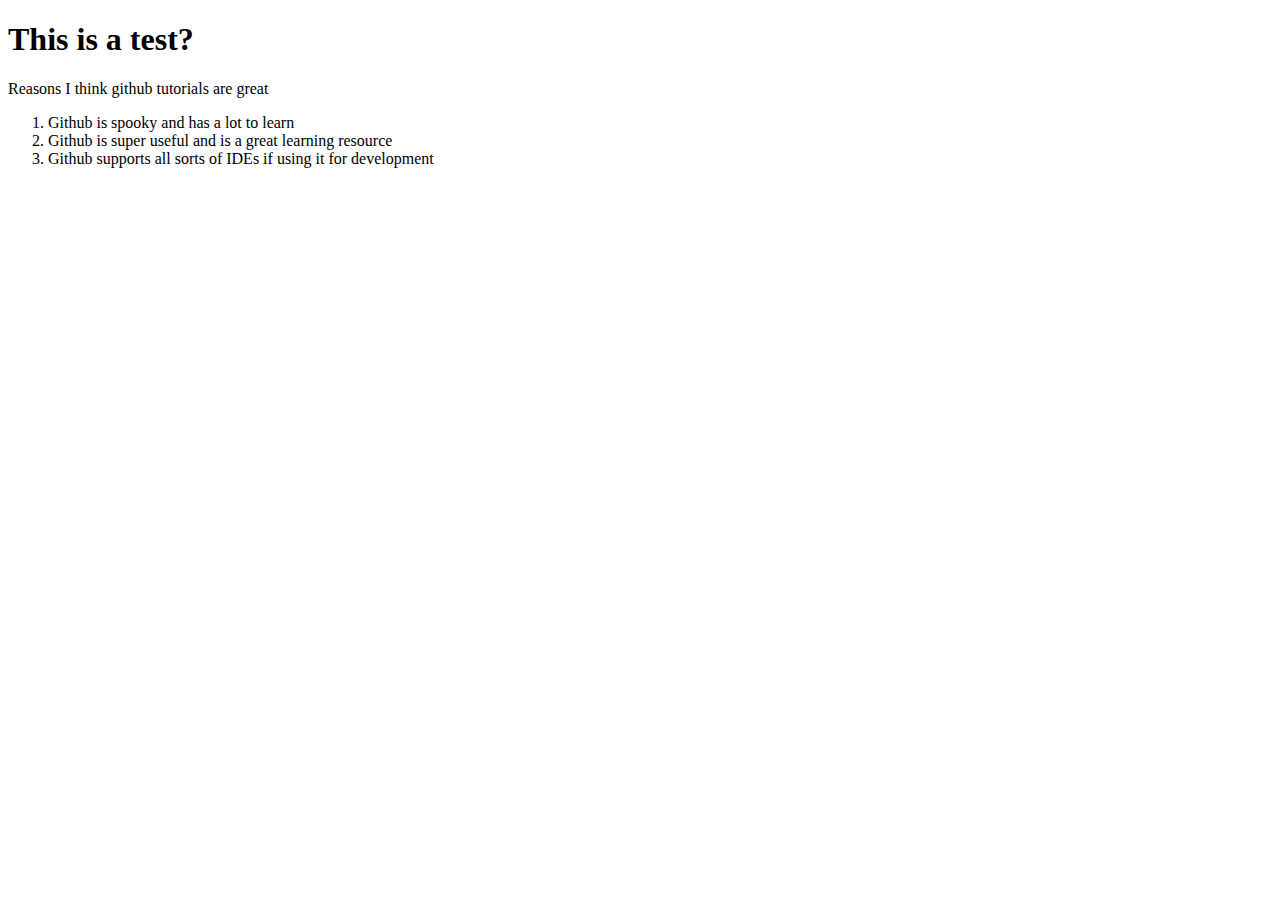
<file: index.html>
<!DOCTYPE html>
<html>
<head>
<meta charset="utf-8">
</head>
<body>
<h1>This is a test?</h1>
<p>
Reasons I think github tutorials are great
<ol>
<li>Github is spooky and has a lot to learn</li>
<li>Github is super useful and is a great learning resource</li>
<li>Github supports all sorts of IDEs if using it for development</li>
</ol>
</p>
<embed src="https://www.youtube.com/watch?v=4m48GqaOz90">
</body>
</html>
</file>
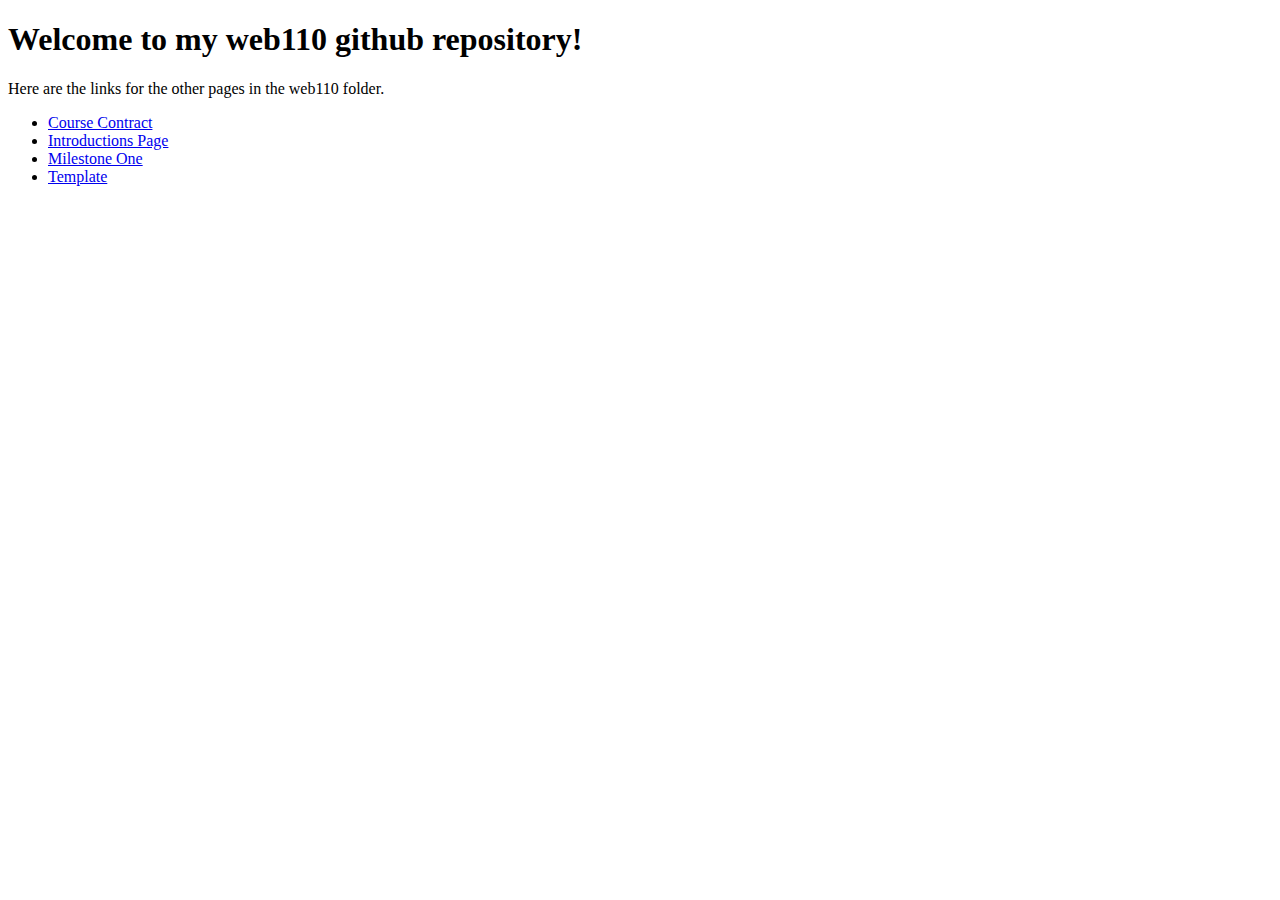
<file: web110/index.html>
<!DOCTYPE html>
<html>
<head>
<title>Welcome to my web110 github repository!</title>
</head>
<body>
<h1>Welcome to my web110 github repository!</h1>
<p>Here are the links for the other pages in the web110 folder.</p>
<ul>
<li><a href="contract.html">Course Contract</a></li>
<li><a href="introduction.html">Introductions Page</a></li>
<li><a href="milestone1.html">Milestone One</a></li>
<li><a href="template.html">Template</a></li>
</ul>
</body>
</html>
</file>
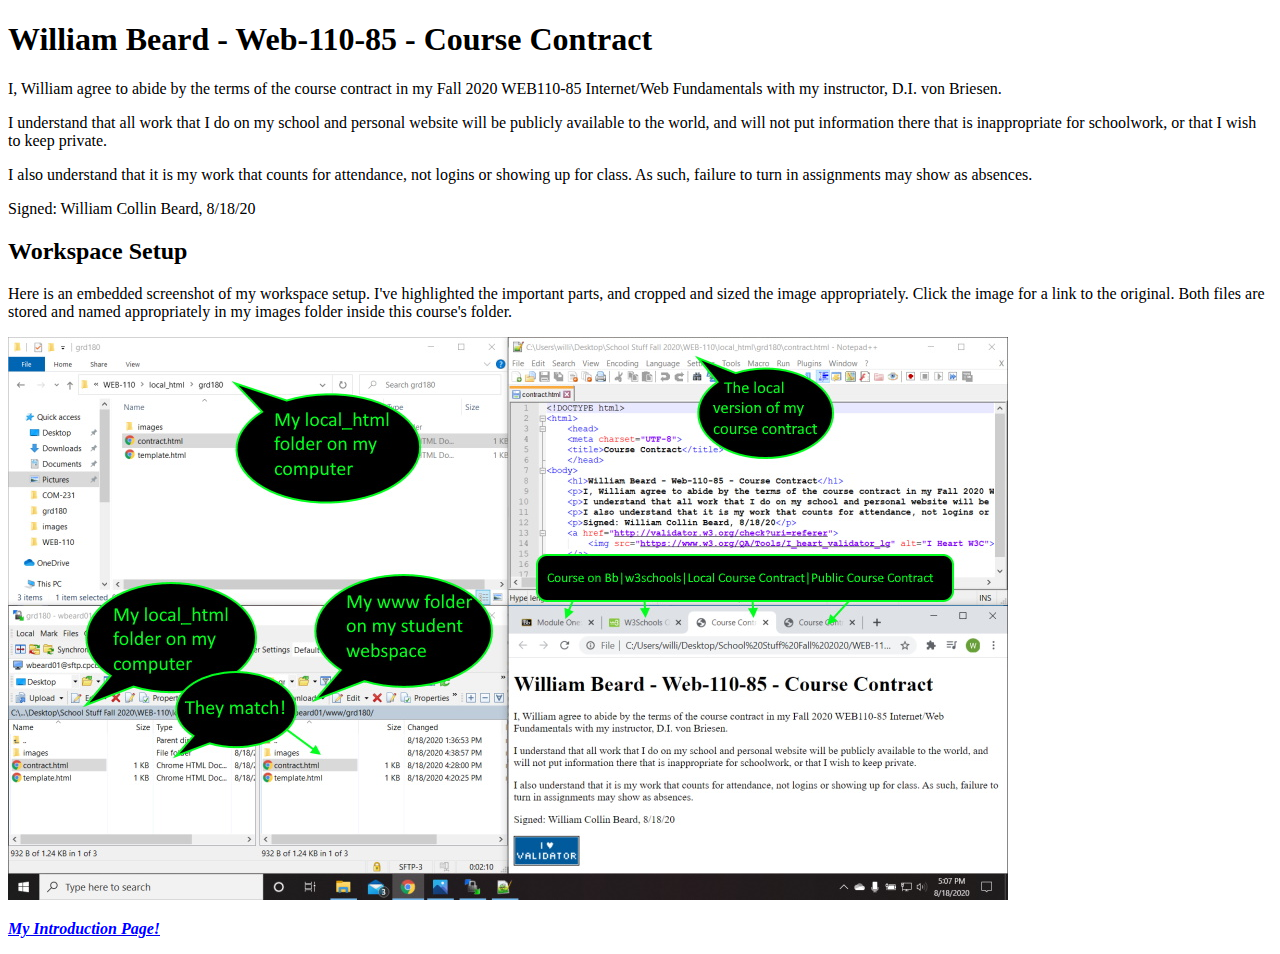
<file: web110/contract.html>
<!DOCTYPE html>
<html>
	<head>
	<meta charset="UTF-8">
	<title>Course Contract</title>
	</head>
<body>
	<h1>William Beard - Web-110-85 - Course Contract</h1>
	<p>I, William agree to abide by the terms of the course contract in my Fall 2020 WEB110-85 Internet/Web Fundamentals with my instructor, D.I. von Briesen.</p>
	<p>I understand that all work that I do on my school and personal website will be publicly available to the world, and will not put information there that is inappropriate for schoolwork, or that I wish to keep private.</p>
	<p>I also understand that it is my work that counts for attendance, not logins or showing up for class. As such, failure to turn in assignments may show as absences.</p>
	<p>Signed: William Collin Beard, 8/18/20</p>
	<h2>Workspace Setup</h2>
	<p>Here is an embedded screenshot of my workspace setup. I've highlighted the important parts, and cropped and sized the image appropriately. Click the image for a link to the original. Both files are stored and named appropriately in my images folder inside this course's folder.</p>
	<a href="images\workspace-original.jpg">
		<img src="images\workspace-annotated.jpg" alt="Annotated Workspace Setup">
	</a>
	<div>
	<p>
	<a href="http://students.cpcc.edu/~wbeard01/web110/introduction.html"><b><em>My Introduction Page!</em></b></a>
	</p>
	</div>
</body>

</html>
</file>
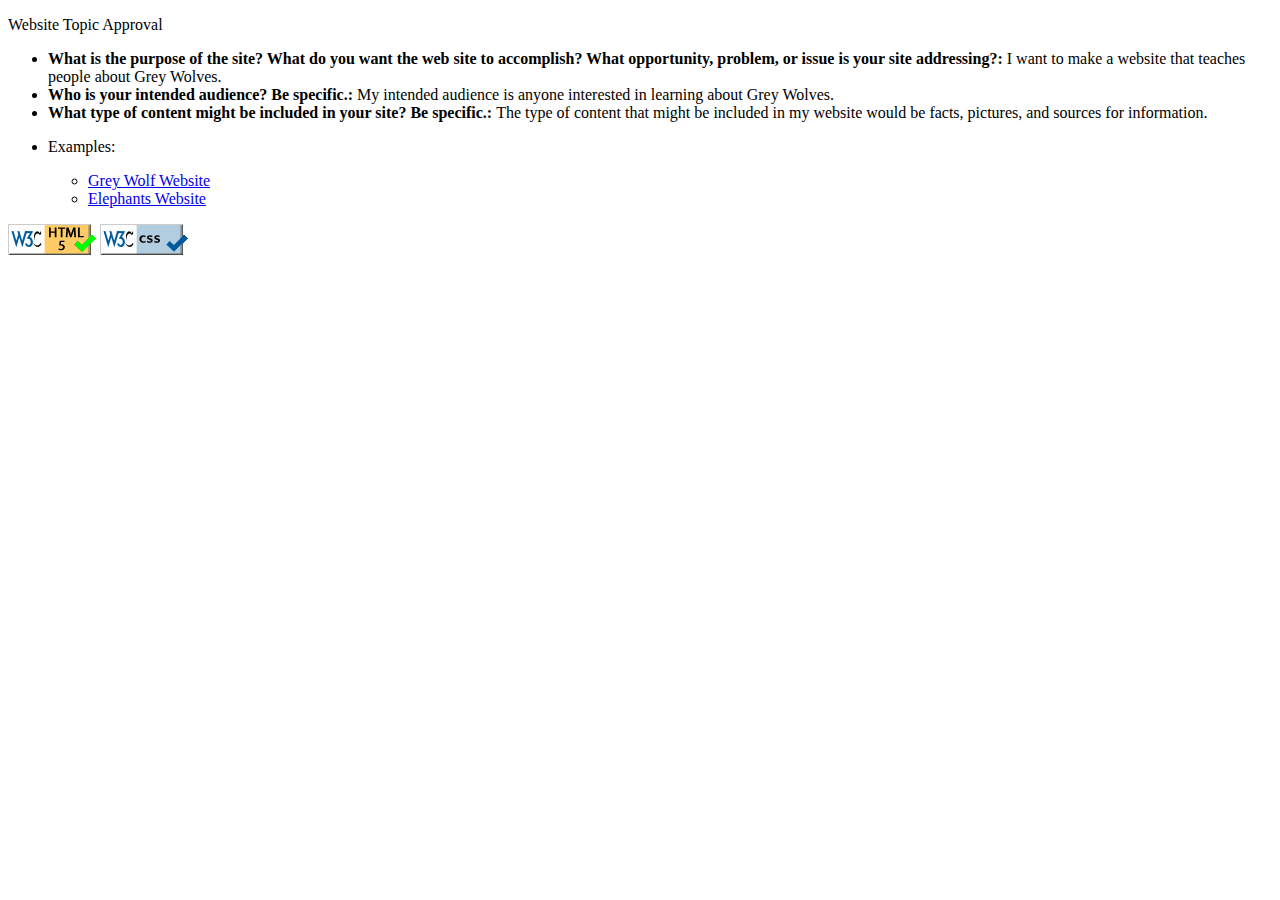
<file: web110/milestone1.html>
<!DOCTYPE html>
	<html>
		<head>
			<title>Milestone One</title>
		</head>
		<body>
			<div>
				<p>Website Topic Approval</p>
				<ul>
					<li><b>What is the purpose of the site? What do you want the web site to accomplish? What opportunity, problem, or issue is your site addressing?:</b> I want to make a website that teaches people about Grey Wolves.</li>
					<li><b>Who is your intended audience? Be specific.: </b> My intended audience is anyone interested in learning about Grey Wolves.</li>
					<li><b>What type of content might be included in your site? Be specific.: </b> The type of content that might be included in my website would be facts, pictures, and sources for information.
					<li><p>Examples: </p></li>
						<ul>
						<li><a href="http://naturemappingfoundation.org/natmap/facts/gray_wolf_712.html">Grey Wolf Website</a></li>						
						<li><a href="https://www.nationalgeographic.com/animals/mammals/a/african-elephant/">Elephants Website</a></li>
						</ul>
						
					</li>
				</ul>
			</div>
			<a href="http://validator.w3.org/check?uri=referer" alt="W3C HTML Checker"><img src="images/w3c_html_button.png"></a>
			<a href="http://jigsaw.w3.org/css-validator/check/referer" alt="W3C CSS Checker"><img src="images/w3c_css_button.png"></a>
		</body>
	</html>
</file>
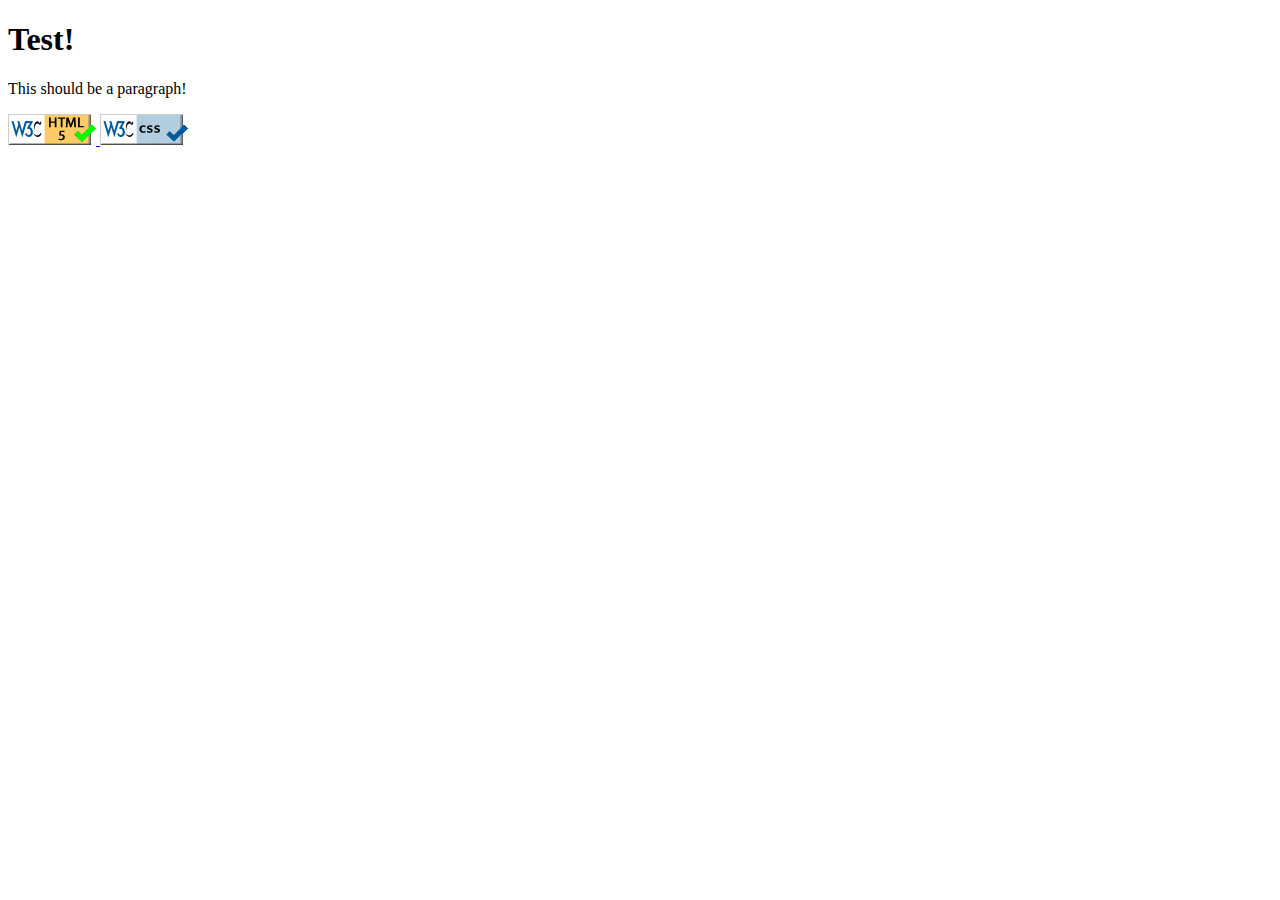
<file: web110/template.html>
<!DOCTYPE html>
<html>
	<head>
	<meta charset="UTF-8">
	<title>This is the title of my webpage!</title>
	</head>
<body>
	<h1>Test!</h1>
	<p>This should be a paragraph!</p>
	<a href="http://validator.w3.org/check?uri=referer">
		<img src="images\w3c_html_button.png" alt="W3C HTLM Checker">
	</a>
	<a href="http://jigsaw.w3.org/css-validator/check/referer">
		<img src="images\w3c_css_button.png" alt="W3C CSS Checker">
	</a>
</body>
</html>
</file>
